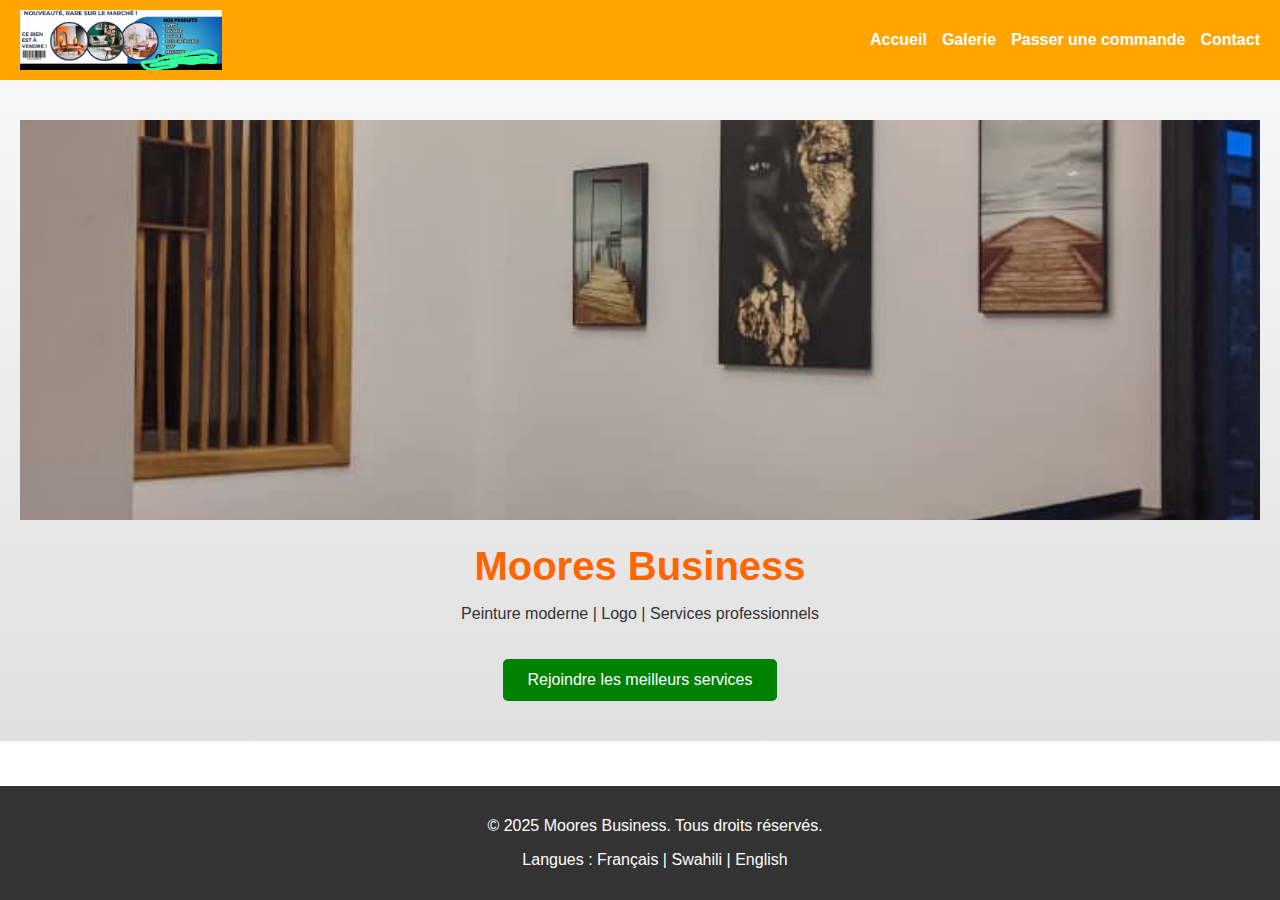
<file: index.html>
<!DOCTYPE html>
<html lang="fr">
<head>
    <meta charset="UTF-8">
    <title>Moores Business - Accueil</title>
    <link rel="stylesheet" href="style.css">
</head>
<body>
    <header>
        <img src="logo.jpg" alt="Logo Moores Business" class="logo">
        <nav>
            <ul>
                <li><a href="index.html">Accueil</a></li>
                <li><a href="galerie.html">Galerie</a></li>
                <li><a href="commande.html">Passer une commande</a></li>
                <li><a href="contact.html">Contact</a></li>
            </ul>
        </nav>
    </header>

    <section class="hero">
        <img src="image1.jpg" alt="Image principale" class="hero-img">
        <h1>Moores Business</h1>
        <p>Peinture moderne | Logo | Services professionnels</p>
        <a href="commande.html" class="btn">Rejoindre les meilleurs services</a>
    </section>

    <footer>
        <p>&copy; 2025 Moores Business. Tous droits réservés.</p>
        <p>Langues : Français | Swahili | English</p>
    </footer>
</body>
</html>
</file>
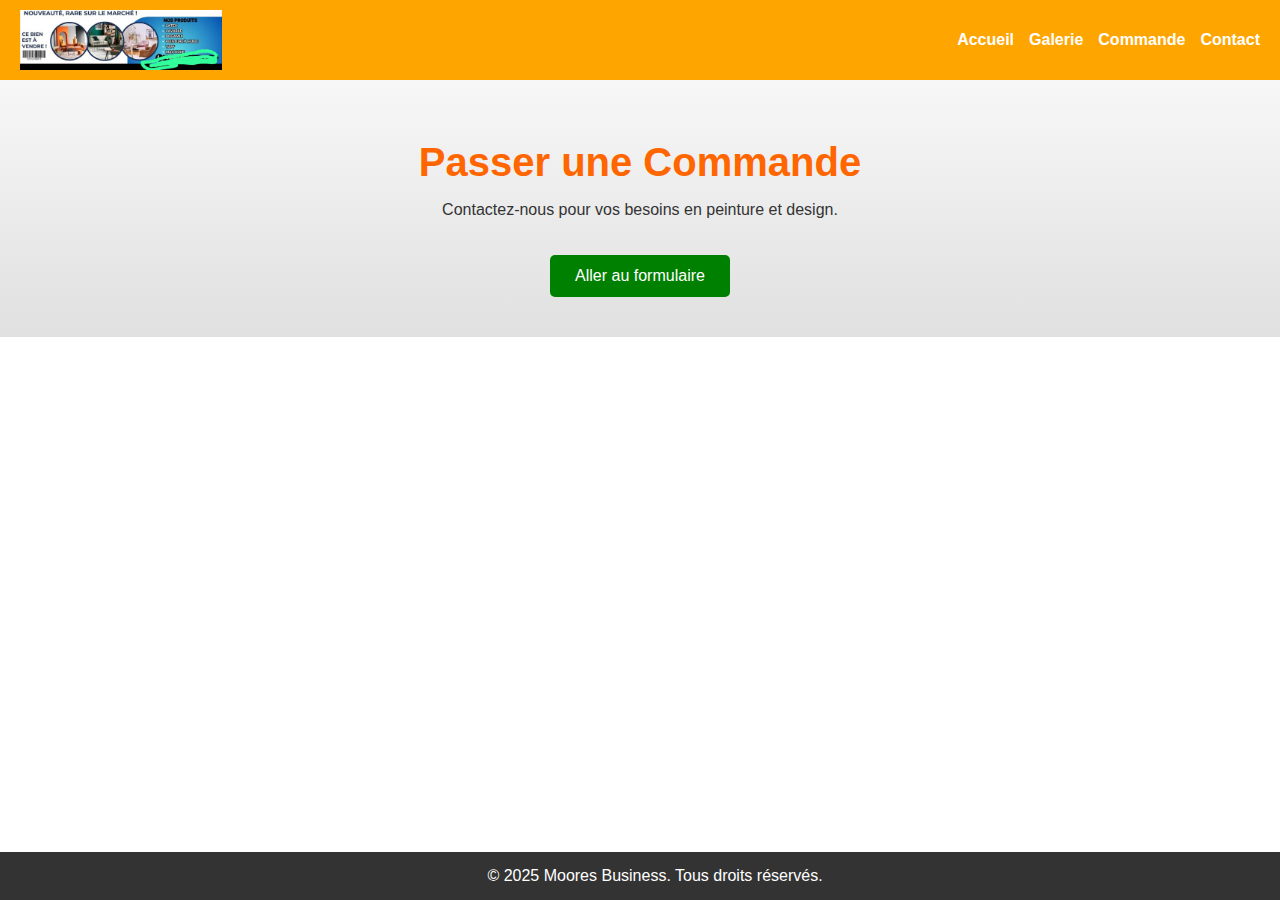
<file: commande.html>
<!DOCTYPE html>
<html lang="fr">
<head>
  <meta charset="UTF-8">
  <title>Commande - Moores Business</title>
  <link rel="stylesheet" href="style.css">
</head>
<body>
  <header>
    <img src="logo.jpg" alt="Logo" class="logo">
    <nav>
      <ul>
      <li><a href="index.html">Accueil</a></li>
        <li><a href="galerie.html">Galerie</a></li>
        <li><a href="commande.html">Commande</a></li>
        <li><a href="contact.html">Contact</a></li>
      </ul>
    </nav>
  </header>

  <main class="hero">
    <h1>Passer une Commande</h1>
    <p>Contactez-nous pour vos besoins en peinture et design.</p>
    <a href="contact.html" class="btn">Aller au formulaire</a>
  </main>

  <footer>
    © 2025 Moores Business. Tous droits réservés.
  </footer>
</body>
</html>
</file>
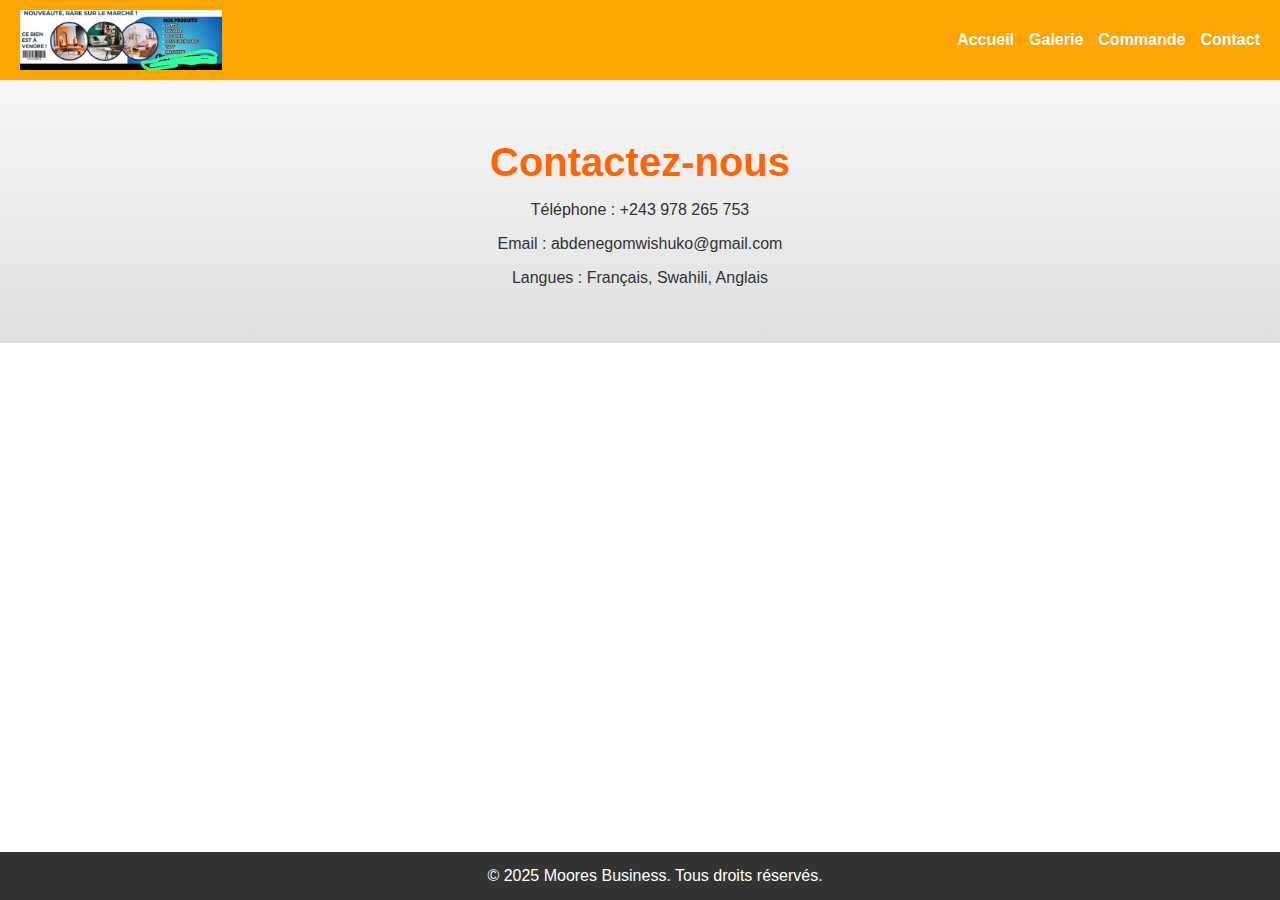
<file: contact.html>
<!DOCTYPE html>
<html lang="fr">
<head>
  <meta charset="UTF-8">
  <title>Contact - Moores Business</title>
  <link rel="stylesheet" href="style.css">
</head>
<body>
  <header>
    <img src="logo.jpg" alt="Logo" class="logo">
    <nav>
      <ul>
        <li><a href="index.html">Accueil</a></li>
        <li><a href="galerie.html">Galerie</a></li>
        <li><a href="commande.html">Commande</a></li>
        <li><a href="contact.html">Contact</a></li>
      </ul>
    </nav>
  </header>

  <main class="hero">
    <h1>Contactez-nous</h1>
    <p>Téléphone : +243 978 265 753</p>
    <p>Email : abdenegomwishuko@gmail.com</p>
    <p>Langues : Français, Swahili, Anglais</p>
  </main>

  <footer>
  © 2025 Moores Business. Tous droits réservés.
  </footer>
</body>
</html>
</file>
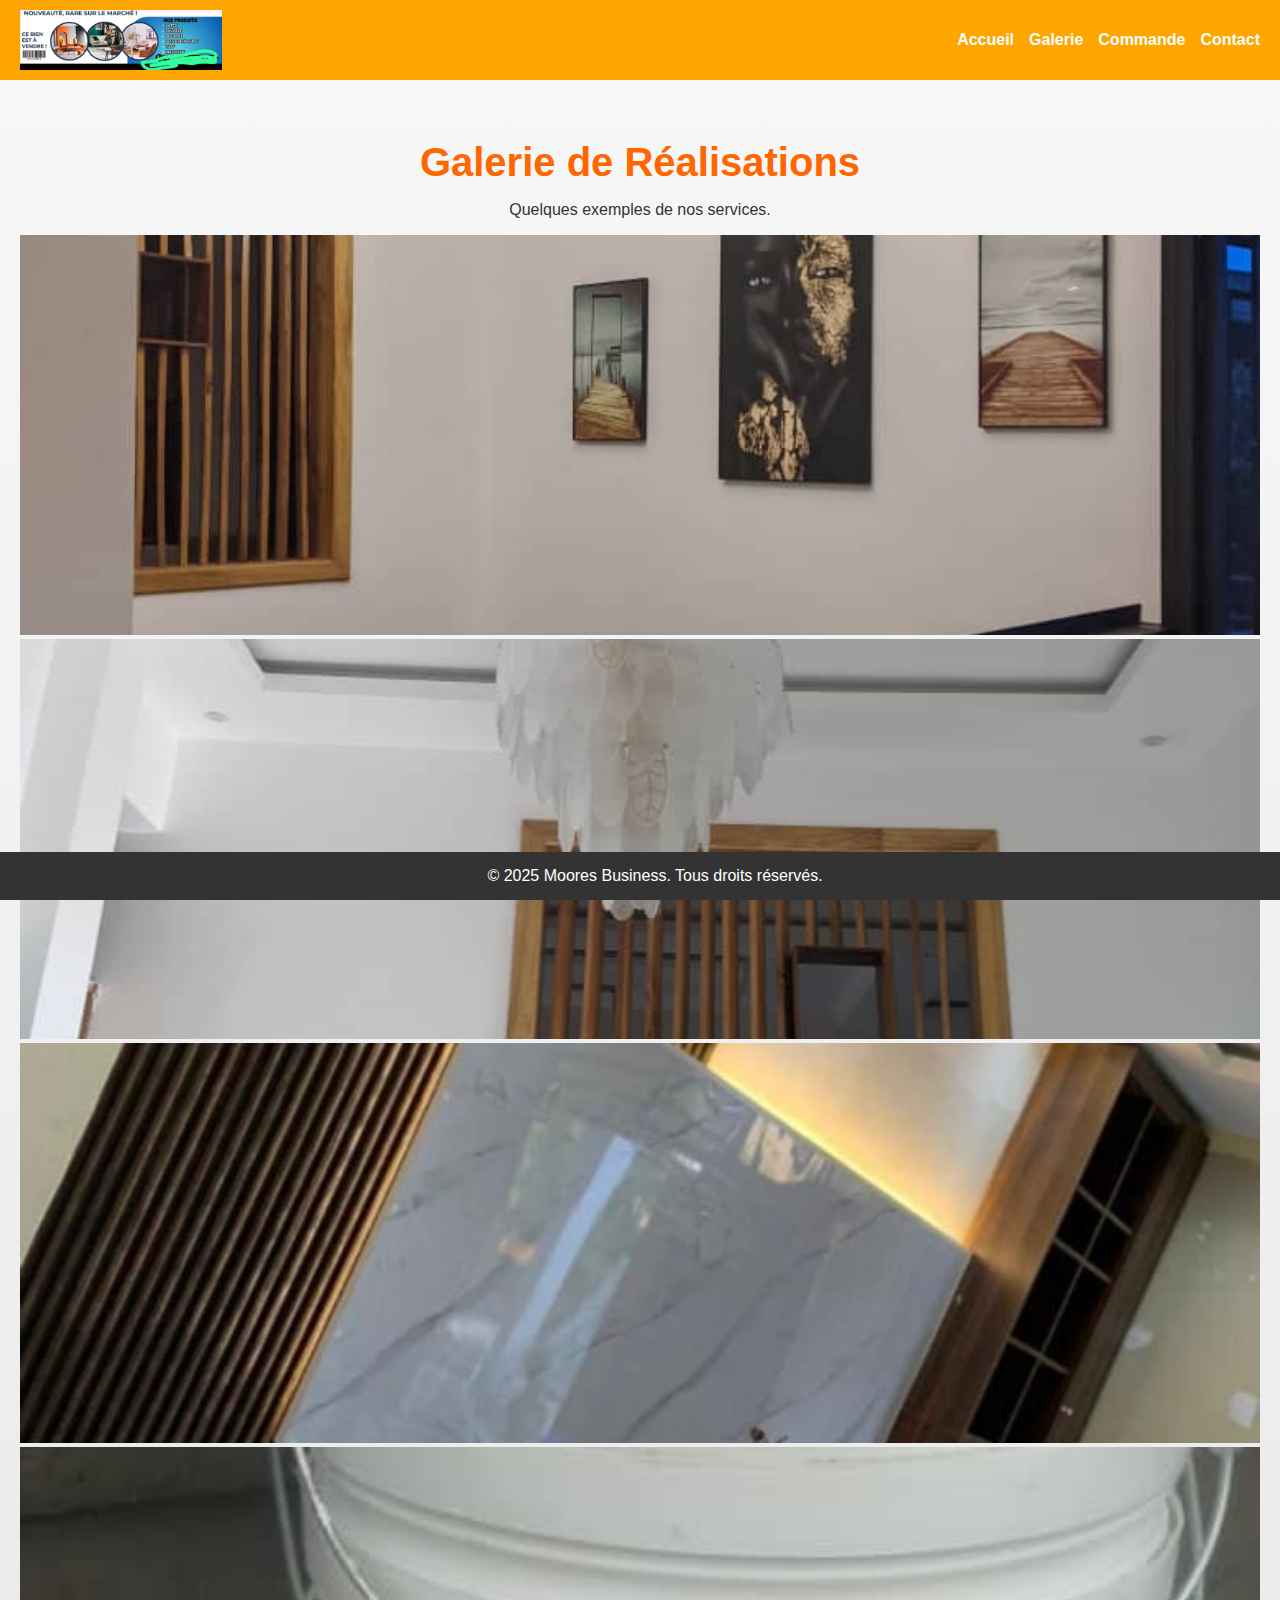
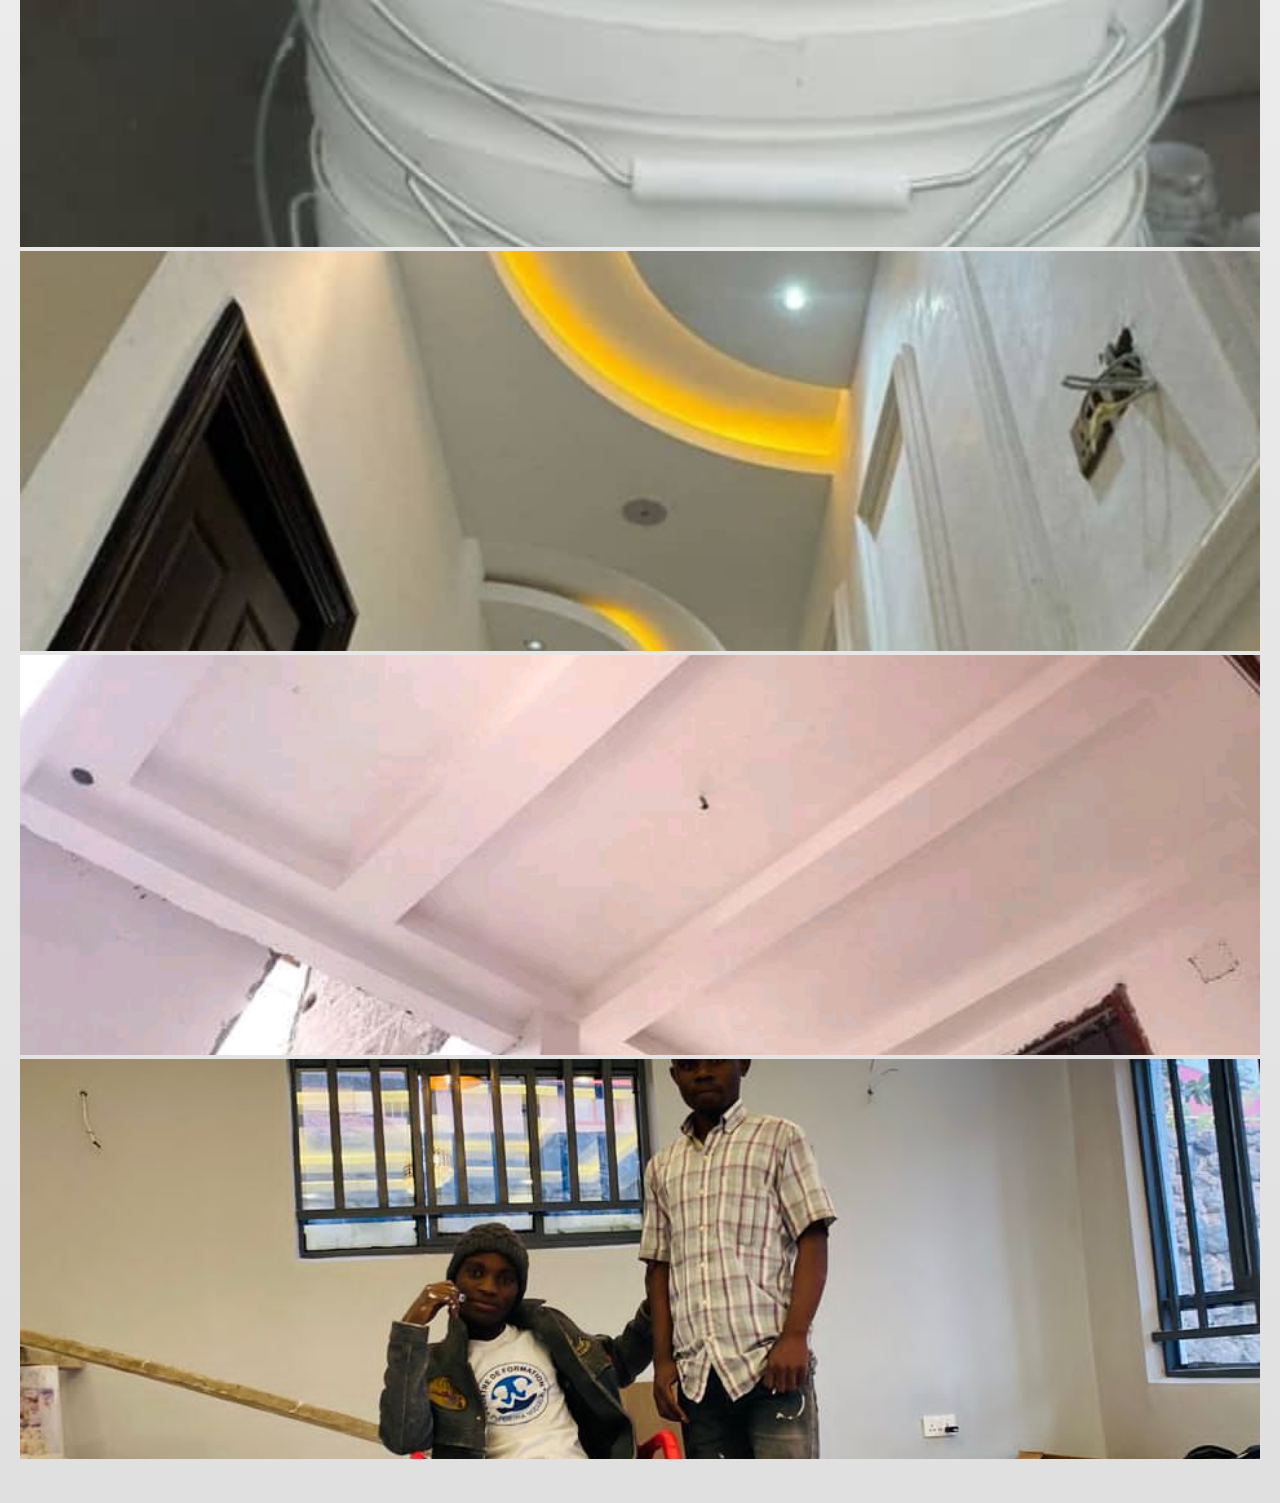
<file: galerie.html>
<!DOCTYPE html>
<html lang="fr">
<head>
  <meta charset="UTF-8">
  <title>Galerie - Moores Business</title>
  <link rel="stylesheet" href="style.css">
</head>
<body>
  <header>
    <img src="logo.jpg" alt="Logo" class="logo">
    <nav>
      <ul>
        <li><a href="index.html">Accueil</a></li>
        <li><a href="galerie.html">Galerie</a></li>
        <li><a href="commande.html">Commande</a></li>
        <li><a href="contact.html">Contact</a></li>
      </ul>
    </nav>
  </header>

  <main class="hero">
    <h1>Galerie de Réalisations</h1>
    <p>Quelques exemples de nos services.</p>
    <img src="image1.jpg" class="hero-img">
    <img src="image2.jpg" class="hero-img">
    <img src="image3.jpg" class="hero-img">
    <img src="image4.jpg" class="hero-img">
    <img src="image5.jpg" class="hero-img">
    <img src="image6.jpg" class="hero-img">
    <img src="image7.jpg" class="hero-img">
  </main>

  <footer>
    © 2025 Moores Business. Tous droits réservés.
  </footer>
</body>
</html>
</file>
<file: style.css>
body {
    margin: 0;
    font-family: Arial, sans-serif;
    background-color: #fff;
    color: #333;
}

header {
    background-color: orange;
    padding: 10px 20px;
    display: flex;
    align-items: center;
    justify-content: space-between;
}

.logo {
    height: 60px;
}

nav ul {
    list-style: none;
    display: flex;
    gap: 15px;
}

nav a {
    text-decoration: none;
    color: white;
    font-weight: bold;
}

nav a:hover {
    text-decoration: underline;
}

.hero {
    text-align: center;
    padding: 40px 20px;
    background: linear-gradient(to bottom, #f7f7f7, #e0e0e0);
}

.hero-img {
    width: 100%;
    max-height: 400px;
    object-fit: cover;
}

h1 {
    color: #ff6600;
    font-size: 2.5em;
    margin: 20px 0 10px;
}

.btn {
    display: inline-block;
    background-color: green;
    color: white;
    padding: 12px 25px;
    text-decoration: none;
    border-radius: 5px;
    margin-top: 20px;
}

.btn:hover {
    background-color: darkgreen;
}

footer {
    background-color: #333;
    color: white;
    text-align: center;
    padding: 15px;
    position: fixed;
    width: 100%;
    bottom: 0;
}
</file>
